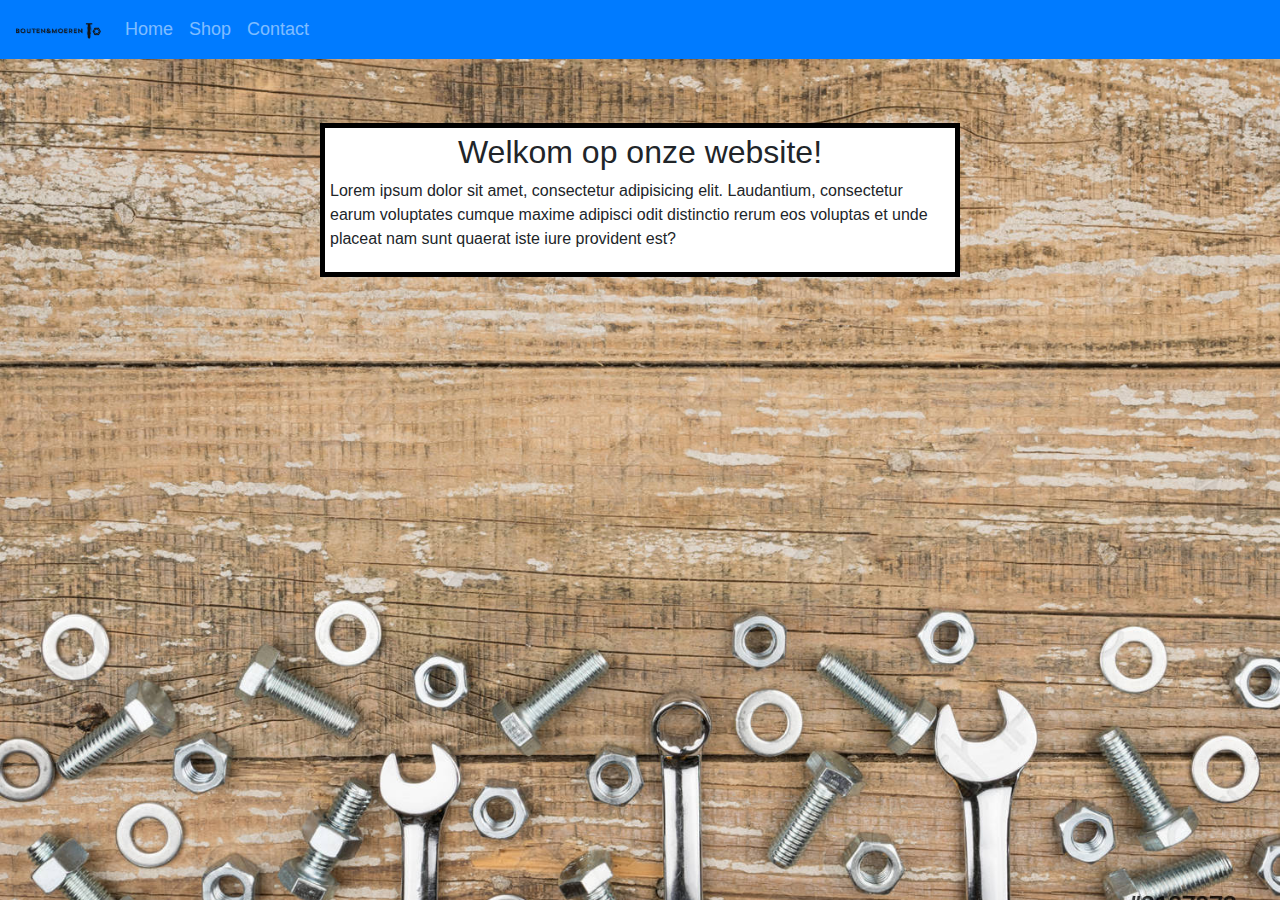
<file: html css js/html css js/index.html>
<!DOCTYPE html>
<html lang="en">
<head>
    <meta charset="UTF-8">
    <meta http-equiv="X-UA-Compatible" content="IE=edge">
    <meta name="viewport" content="width=device-width, initial-scale=1.0">
    <link rel="stylesheet" href="https://stackpath.bootstrapcdn.com/bootstrap/4.3.1/css/bootstrap.min.css" integrity="sha384-ggOyR0iXCbMQv3Xipma34MD+dH/1fQ784/j6cY/iJTQUOhcWr7x9JvoRxT2MZw1T" crossorigin="anonymous">
    <title>Mijn website</title>
    <link rel="stylesheet" href="style.css">
    <link rel = "icon" href = "img/Logo.ico" type = "image/x-icon">
</head>
<body>
  <div class="bg"></div>
   <div>
    <nav class="navbar navbar-expand-sm bg-primary navbar-dark">
        <a class="navbar-brand" href="index.html">
          <img src="img/Logo_small.png" alt="logo" style="width:85px;">
        </a>
        <ul class="navbar-nav">
          <li class="nav-item">
            <a class="nav-link" href="index.html">Home</a>
          </li>
          <li class="nav-item">
            <a class="nav-link" href="Shop.html">Shop</a>
          </li>
          <li class="nav-item">
            <a class="nav-link" href="#">Contact</a>
          </li>
        </ul>
    </nav>
  </div>
  <div id ="vierkant">
    <h2 class="mijnclass">Welkom op onze website!</h2>
    <!-- <div id="box1">
      <ol>
        <li>test1</li>
        <li>test1</li>
        <li>test1</li>
      </ol>
    </div> -->
    <p>
      Lorem ipsum dolor sit amet, consectetur adipisicing elit. Laudantium, consectetur earum voluptates cumque maxime adipisci odit distinctio rerum eos voluptas et unde placeat nam sunt quaerat iste iure provident est?
    </p>

</div>
  
</body>
</html>
</file>
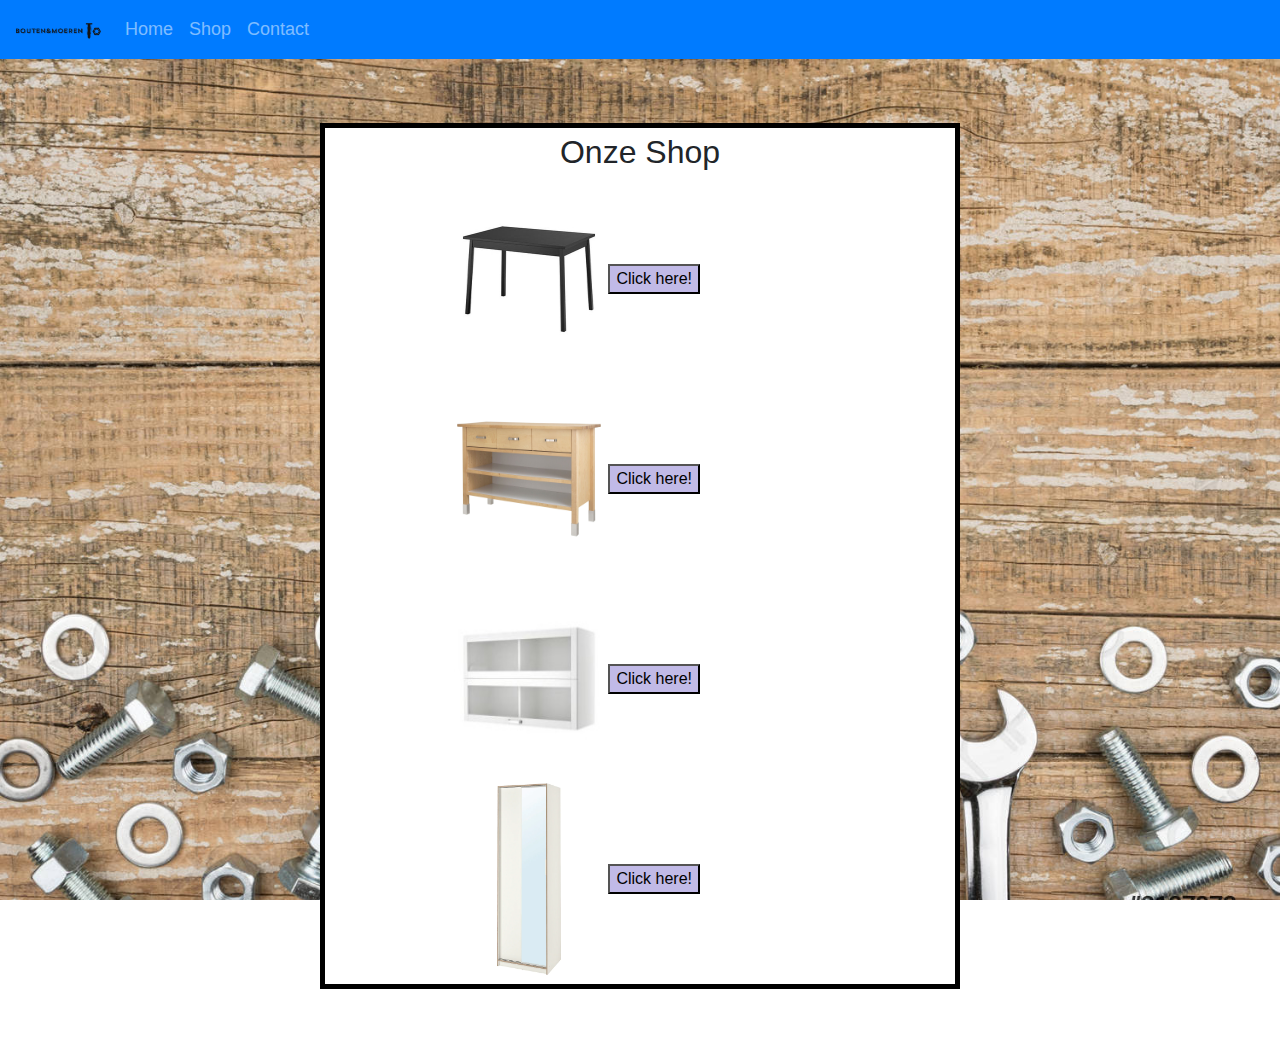
<file: html css js/html css js/Shop.html>
<!DOCTYPE html>
<html lang="en">
<head>
    <meta charset="UTF-8">
    <meta http-equiv="X-UA-Compatible" content="IE=edge">
    <meta name="viewport" content="width=device-width, initial-scale=1.0">
    <link rel="stylesheet" href="https://stackpath.bootstrapcdn.com/bootstrap/4.3.1/css/bootstrap.min.css" integrity="sha384-ggOyR0iXCbMQv3Xipma34MD+dH/1fQ784/j6cY/iJTQUOhcWr7x9JvoRxT2MZw1T" crossorigin="anonymous">
    <title>Mijn website</title>
    <link rel="stylesheet" href="style.css">
    <link rel = "icon" href = "img/Logo.ico" type = "image/x-icon">
</head>
<body>
  <div class="bg"></div>
   <div>
    <nav class="navbar navbar-expand-sm bg-primary navbar-dark">
        <a class="navbar-brand" href="index.html">
          <img src="img/Logo_small.png" alt="logo" style="width:85px;">
        </a>
        <ul class="navbar-nav">
          <li class="nav-item">
            <a class="nav-link" href="index.html">Home</a>
          </li>
          <li class="nav-item">
            <a class="nav-link" href="Shop.html">Shop</a>
          </li>
          <li class="nav-item">
            <a class="nav-link" href="#">Contact</a>
          </li>
        </ul>
    </nav>
  </div>
  <div id ="vierkant">
    <h2 class="mijnclass">Onze Shop</h2>
  <div class="wrapper">
    <div class="meubel-links">
      <img class="meubel" src="img/Shopimg/eettafel.jpg" alt="Meubel">
      <button class="buttoncolor">Click here!</button>
      <div class="modal-content hide">
        <span class="close">&times;</span>
        <p>
          <ul>
              <h5>TRANETORP Dining Table</h5>
              <li><a href="Downloads/TRANETORP_Dining_Table.pdf">Download de handleiding in het Nederlands en/of Engels</a></li>
          </ul>
        </p>
      </div>
    </div>
    <div class="meubel-links">
    <img class="meubel" src="img/Shopimg/IkeaVarde.jpg" alt="Meubel">
    <button class="buttoncolor">Click here!</button>
      <div class="modal-content hide">
        <span class="close">&times;</span>
        <p>
          <ul>
              <h5>VARDE Onderkast</h5>
              <li><a href="Downloads/VardeTafel.pdf">Download de handleiding in het Nederlands en/of Engels</a></li>
          </ul>
        </p>
      </div>
    </div>
</div>

<div class="wrapper">
  <div class="meubel-links">
    <img class="meubel" src="img/Shopimg/Vitrinekasten.jpg" alt="Meubel">
    <button class="buttoncolor">Click here!</button>
    <div class="modal-content hide">
      <span class="close">&times;</span>
      <p>
        <ul>
            <h5>VARDE Vitrinekast</h5>
            <li><a href="Downloads/VARDE_Display_Cabinet.pdf">Download de handleiding in het Nederlands en/of Engels</a></li>
        </ul>
      </p>
    </div>
  </div>
  <div class="meubel-links">
  <img class="meubel" src="img/Shopimg/trysil-kledingkast-wit-spiegelglas.jpg" alt="Meubel">
    <button class="buttoncolor">Click here!</button>
    <div class="modal-content hide">
      <span class="close">&times;</span>
      <p>
        <ul>
          <h5>IKEA TRYSIL Kledingkast</h5>
          <li><a href="Downloads/IKEA TRYSIL (79x61x202) Wardrobe.pdf">Download de handleiding in het Nederlands en/of Engels</a></li>
        </ul>
      </p>
    </div>
  </div>
</div>
</div>
</div>

<!-- <div>
  <items float></items>
  <items float></items>
</div>
<div clear:both>
  <items float></items>
  <items float></items>
</div> -->
<script src="myScript.js"></script>
</body>
</html>
</file>
<file: html css js/html css js/style.css>
/* body{
} */

.bg {
  /* The image used */
  background-image: url("img/background.jpg");
  position:absolute;
  /* Full height */
  height: 100vh;
  width:100vw;
  z-index:-1;
  height: 100%;
  box-sizing: border-box; 
  background-position: center;
  background-repeat: no-repeat;
  background-size: cover;
}

ul {
    list-style-type: none;
    padding: 0;
  }

.nav-link {
  font-size: large;
}

#vierkant{
  background-color: white;
  border: 5px solid black;
  padding: 5px;
  width: 50%;
  margin: 5% auto 5% auto;
  overflow: hidden;
}
.mijnclass {
  text-align: center;
}
.wrapper{
  clear: both;
}

.meubel-links-second{
  float:none
}
.meubel-links{
  margin-left: 20% ;
  float: left;
  max-width: 86%;
}
.meubel {
  width: 150px;
  clear: both;
  height: 200px;
}

.buttoncolor {
  background-color: rgb(193, 186, 231);
  font-size:0.875em;
  margin-left: auto;
  height: 110%;
  width: auto;
  font-size: 1em;
}


.hide{
  display:none;
}

/* .small-img{
  width:199px;
} */
</file>
